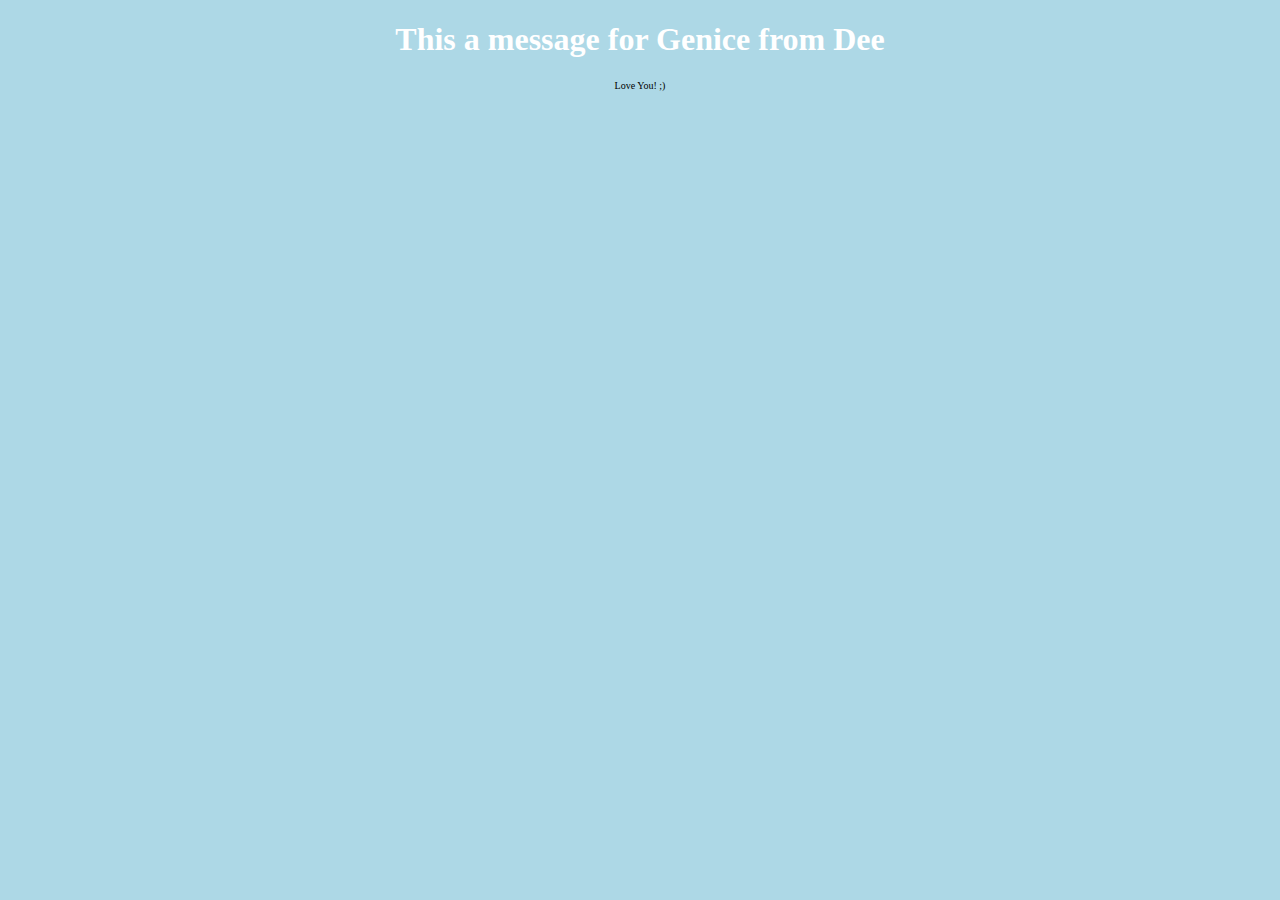
<file: genice.html>
<!DOCTYPE html>
<html>
<head>
<title>Dee Heart's Genice</title>
<style>
body {
  background-color: lightblue;
}

h1 {
  color: white;
  text-align: center;
}

p {
  font-family: verdana;
  font-size: 10px;
  text-align: center;
}
</style>
</head>
<body>

<h1 text-align="center" >This a message for Genice from Dee</h1>
<p text-align="center" font-size="10px">

Love You! ;)
</p>

</body>
</html>
</file>
